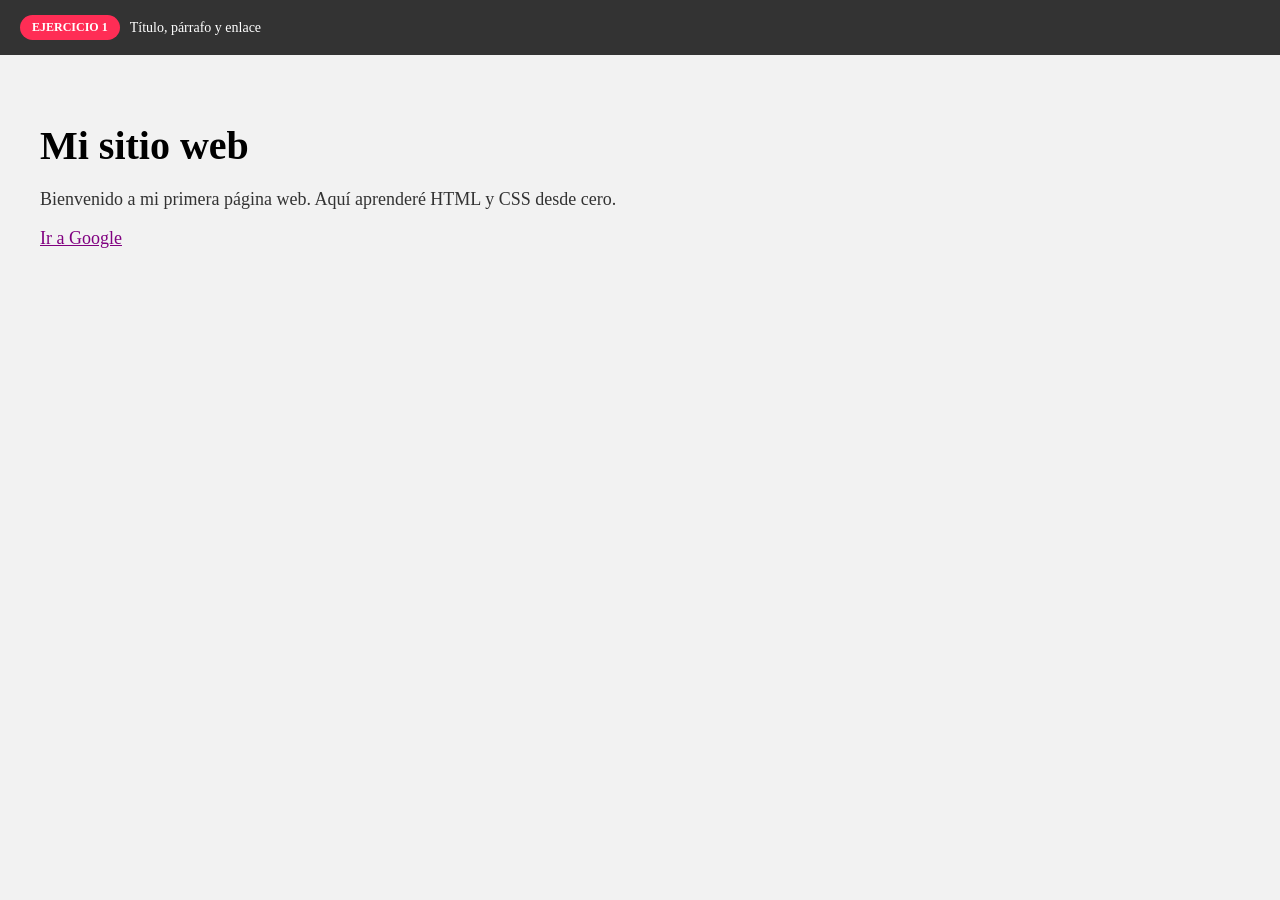
<file: index.html>
<!DOCTYPE html>
<html lang="es">
<head>
    <meta charset="UTF-8">
    <title>Mi sitio web</title>
    <link rel="stylesheet" href="style.css">
</head>
<body>

    <div class="banner">
        <span class="badge">EJERCICIO 1</span>
        <span class="texto">Título, párrafo y enlace</span>
    </div>

    <div class="contenido">
        <h1>Mi sitio web</h1>
        <p>Bienvenido a mi primera página web. Aquí aprenderé HTML y CSS desde cero.</p>
        <a href="https://www.google.com" target="_blank">Ir a Google</a>
    </div>

</body>
</html>
</file>
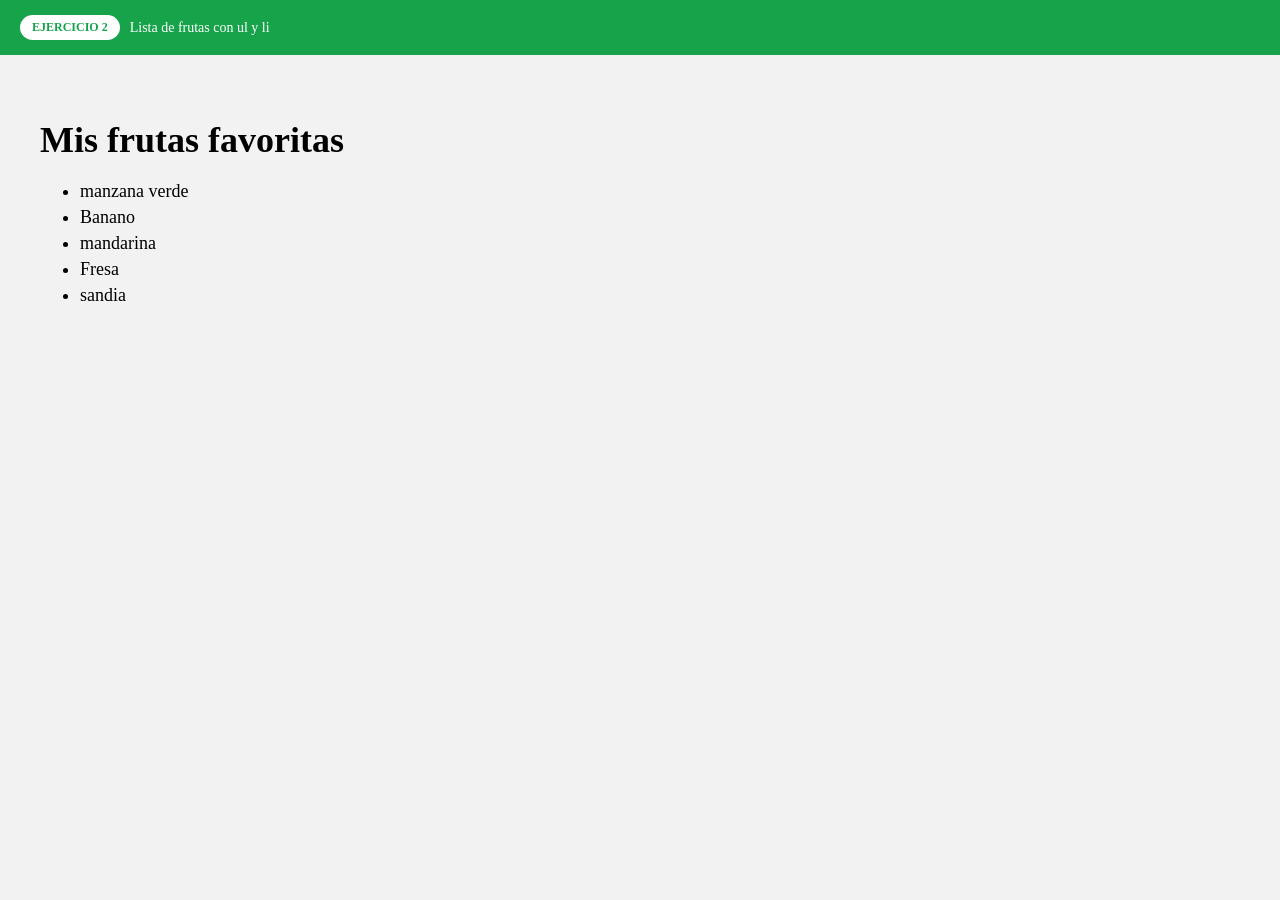
<file: index2.html>
<!DOCTYPE html>
<html lang="es">
<head>
    <meta charset="UTF-8">
    <title>Lista de frutas</title>
    <link rel="stylesheet" href="style2.css">
</head>
<body>

    <div class="banner verde">
        <span class="badge blanco">EJERCICIO 2</span>
        <span class="texto">Lista de frutas con ul y li</span>
    </div>

    <div class="contenido">
        <h1>Mis frutas favoritas</h1>
        <ul>
            <li>manzana verde</li>
            <li>Banano</li>
            <li>mandarina</li>
            <li>Fresa</li>
            <li>sandia</li>
        </ul>
    </div>

</body>
</html>
</file>
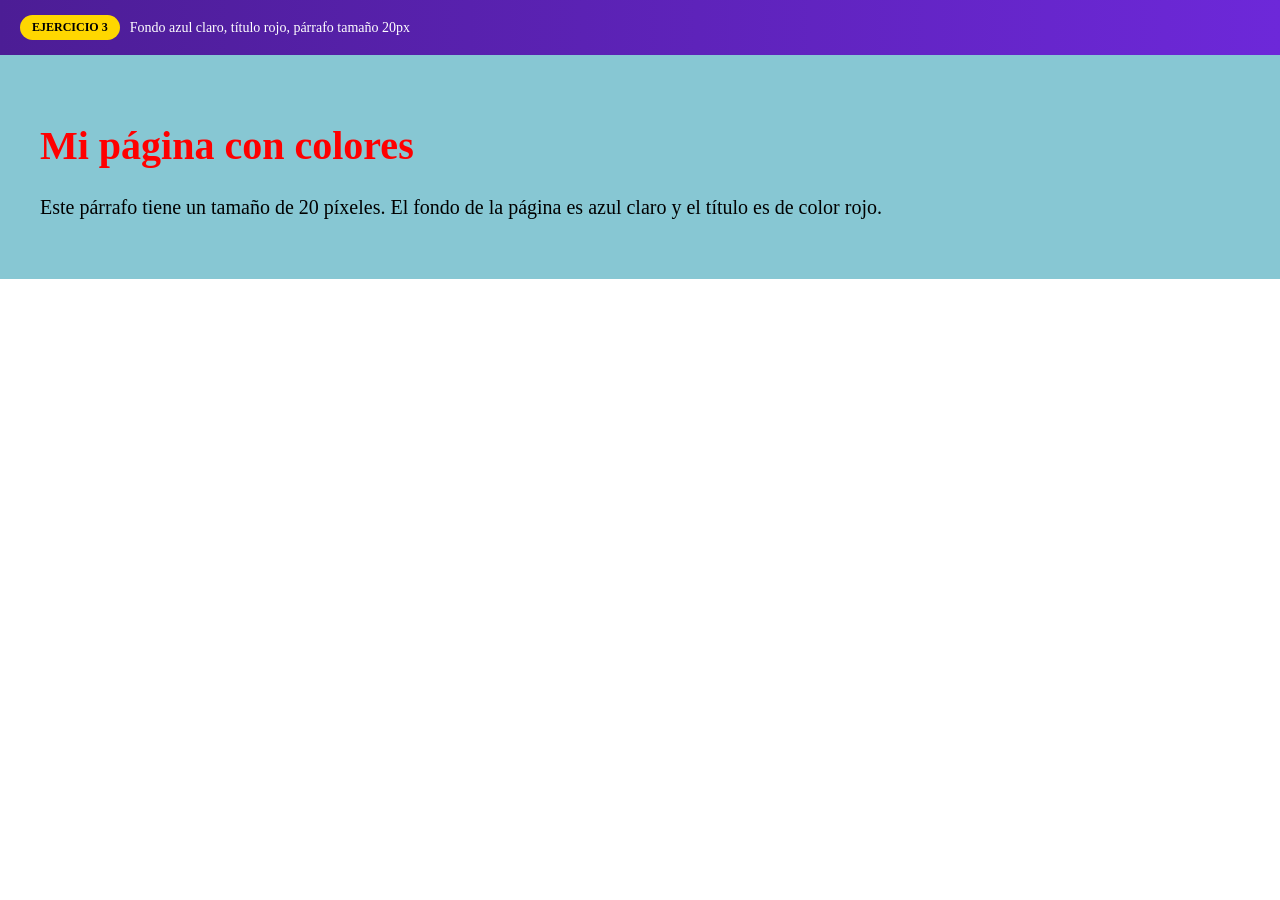
<file: index3.html>
<!DOCTYPE html>
<html lang="es">
<head>
    <meta charset="UTF-8">
    <title>Ejercicio 3</title>
    <link rel="stylesheet" href="style3.css">
</head>
<body>

    <!-- Banner -->
    <div class="banner morado">
        <span class="badge amarillo">EJERCICIO 3</span>
        <span class="texto">Fondo azul claro, título rojo, párrafo tamaño 20px</span>
    </div>

    <!-- Contenido -->
    <div class="contenido azul">
        <h1>Mi página con colores</h1>
        <p>
            Este párrafo tiene un tamaño de 20 píxeles. El fondo de la página es azul claro 
            y el título es de color rojo.
        </p>
    </div>

</body>
</html>
</file>
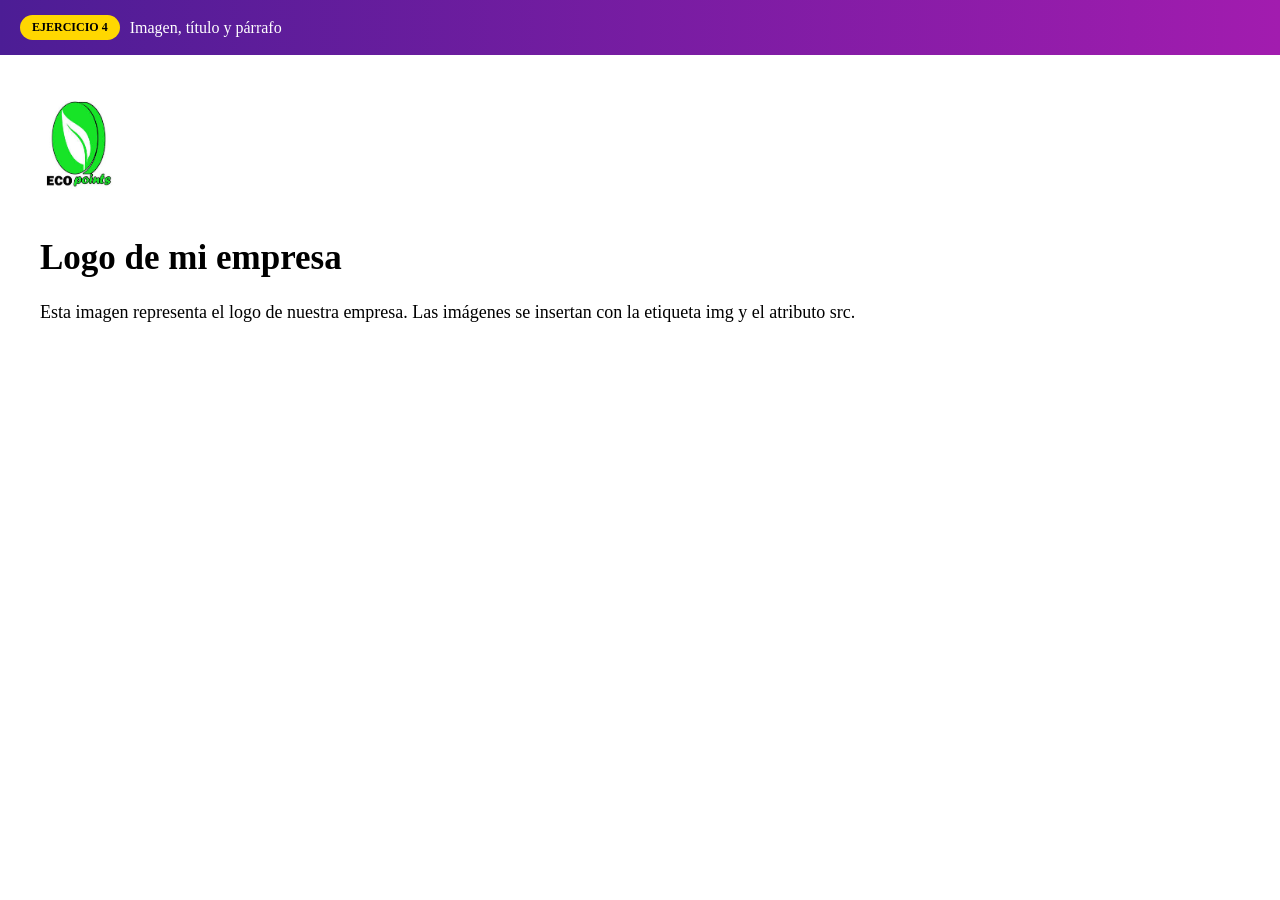
<file: index4.html>
<!DOCTYPE html>
<html lang="es">
<head>
    <meta charset="UTF-8">
    <title>Ejercicio 4</title>
    <link rel="stylesheet" href="style4.css">
</head>
<body>

    <!-- Banner -->
    <div class="banner morado">
        <span class="badge amarillo">EJERCICIO 4</span>
        <span class="texto">Imagen, título y párrafo</span>
    </div>

    <!-- Contenido -->
    <div class="contenido">
        <img src="ecoponits.jpg" alt="Logo de la empresa" class="logo">

        <h1>Logo de mi empresa</h1>

        <p>
            Esta imagen representa el logo de nuestra empresa. 
            Las imágenes se insertan con la etiqueta img y el atributo src.
        </p>
    </div>

</body>
</html>
</file>
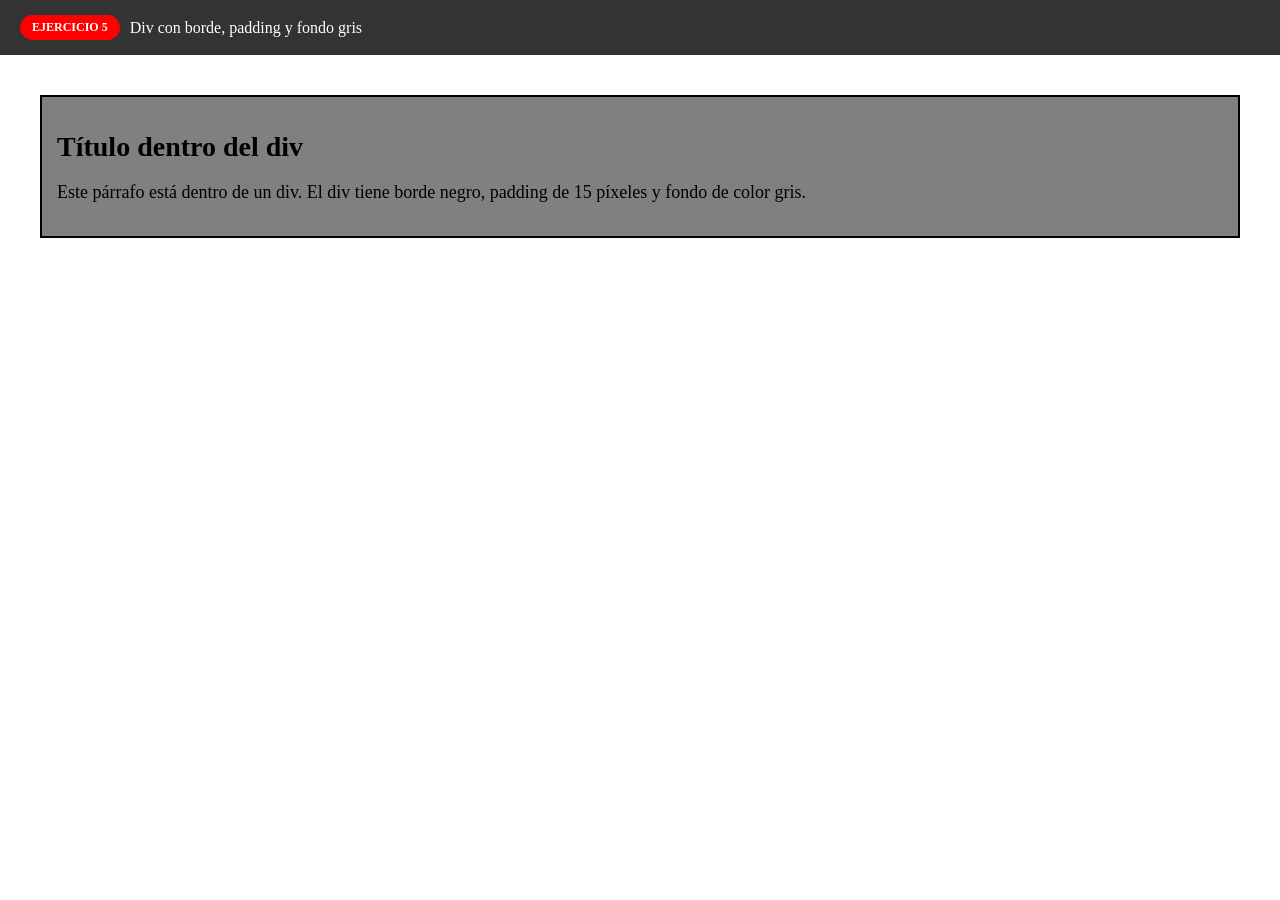
<file: index5.html>
<!DOCTYPE html>
<html lang="es">
<head>
    <meta charset="UTF-8">
    <title>Ejercicio 5</title>
    <link rel="stylesheet" href="style5.css">
</head>
<body>

    <!-- Banner -->
    <div class="banner oscuro">
        <span class="badge rojo">EJERCICIO 5</span>
        <span class="texto">Div con borde, padding y fondo gris</span>
    </div>

    <!-- Contenido -->
    <div class="contenido">
        
        <div class="caja">
            <h1>Título dentro del div</h1>
            <p>
                Este párrafo está dentro de un div. El div tiene borde negro, 
                padding de 15 píxeles y fondo de color gris.
            </p>
        </div>

    </div>

</body>
</html>
</file>
<file: style.css>
body {
    font-family: Georgia, 'Times New Roman', serif;
    background-color: #f2f2f2;
    margin: 0;
}

/* Banner superior */
.banner {
    background-color: #333;
    color: white;
    padding: 15px 20px;
    display: flex;
    align-items: center;
}

.badge {
    background-color: #ff2d55;
    padding: 5px 12px;
    border-radius: 20px;
    font-size: 12px;
    margin-right: 10px;
    font-weight: bold;
}

.texto {
    font-size: 14px;
}

/* Contenido */
.contenido {
    padding: 40px;
}

h1 {
    font-size: 40px;
    margin-bottom: 20px;
}

p {
    font-size: 18px;
    color: #333;
}

a {
    color: purple;
    font-size: 18px;
    text-decoration: underline;
}
</file>
<file: style2.css>
body {
    font-family: Georgia, 'Times New Roman', serif;
    background-color: #f2f2f2;
    margin: 0;
}

/* Banner */
.banner {
    padding: 15px 20px;
    display: flex;
    align-items: center;
}

/* Verde para ejercicio 2 */
.verde {
    background-color: #16a34a;
}

/* Badge */
.badge {
    padding: 5px 12px;
    border-radius: 20px;
    font-size: 12px;
    margin-right: 10px;
    font-weight: bold;
}

/* Badge blanco */
.blanco {
    background-color: white;
    color: #16a34a;
}

.texto {
    color: white;
    font-size: 14px;
}

/* Contenido */
.contenido {
    padding: 40px;
}

h1 {
    font-size: 36px;
    margin-bottom: 20px;
}

ul {
    font-size: 18px;
}

li {
    margin-bottom: 5px;
}
</file>
<file: style3.css>
body {
    margin: 0;
    font-family: Georgia, 'Times New Roman', serif;
}

/* Banner */
.banner {
    padding: 15px 20px;
    display: flex;
    align-items: center;
}

/* Colores del banner */
.morado {
    background: linear-gradient(to right, #4c1d95, #6d28d9);
}

/* Badge */
.badge {
    padding: 5px 12px;
    border-radius: 20px;
    font-size: 12px;
    margin-right: 10px;
    font-weight: bold;
}

/* Badge amarillo */
.amarillo {
    background-color: gold;
    color: black;
}

.texto {
    color: white;
    font-size: 14px;
}

/* Contenido */
.contenido {
    padding: 40px;
}

/* Fondo azul claro */
.azul {
    background-color: #87c7d3;
}

/* Título rojo */
h1 {
    color: red;
    font-size: 40px;
}

/* Párrafo de 20px */
p {
    font-size: 20px;
}
</file>
<file: style4.css>
body {
    margin: 0;
    font-family: Georgia, 'Times New Roman', serif;
}

/* Banner */
.banner {
    padding: 15px 20px;
    display: flex;
    align-items: center;
}

.morado {
    background: linear-gradient(to right, #4c1d95, #a21caf);
}

.badge {
    padding: 5px 12px;
    border-radius: 20px;
    font-size: 12px;
    margin-right: 10px;
    font-weight: bold;
}

.amarillo {
    background-color: gold;
    color: black;
}

.texto {
    color: white;
}

/* Contenido */
.contenido {
    padding: 40px;
}

/* Imagen */
.logo {
    width: 80px;
    margin-bottom: 20px;
}

/* Texto */
h1 {
    font-size: 35px;
}

p {
    font-size: 18px;
}
</file>
<file: style5.css>
body {
    margin: 0;
    font-family: Georgia, 'Times New Roman', serif;
}

/* Banner */
.banner {
    padding: 15px 20px;
    display: flex;
    align-items: center;
}

.oscuro {
    background-color: #333;
}

.badge {
    padding: 5px 12px;
    border-radius: 20px;
    font-size: 12px;
    margin-right: 10px;
    font-weight: bold;
}

.rojo {
    background-color: red;
    color: white;
}

.texto {
    color: white;
}

/* Contenido */
.contenido {
    padding: 40px;
}

/* Caja (div principal) */
.caja {
    background-color: gray;   /* fondo gris */
    border: 2px solid black;  /* borde negro */
    padding: 15px;            /* espacio interno */
}

/* Texto */
h1 {
    font-size: 28px;
}

p {
    font-size: 18px;
}
</file>
